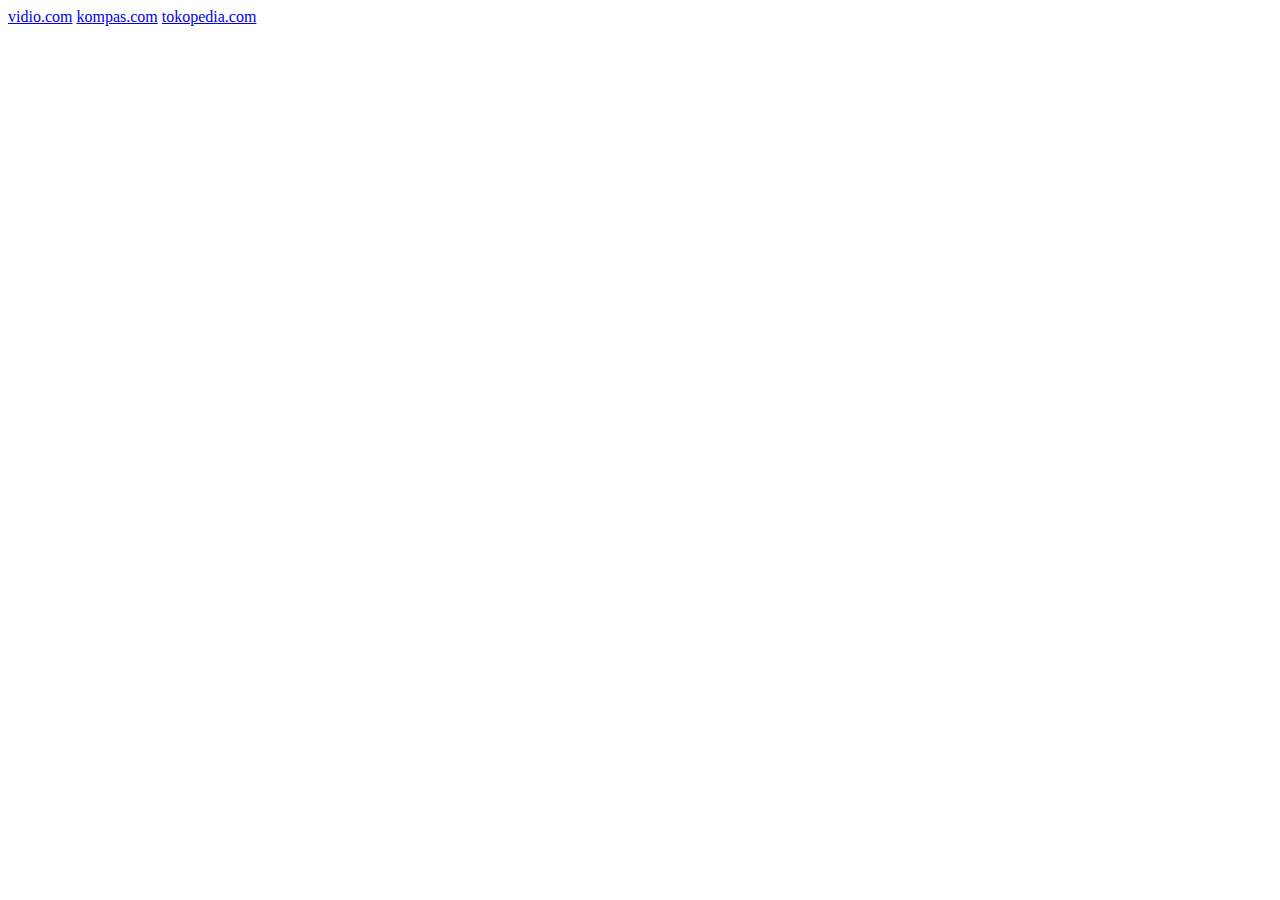
<file: Atribut slection.html>
<DOCTYPE html>
    <html>
        <head>
<style>
a[:target]{
    background-color:green;
}

</style>
</html>
</head>
<a href="https://www.vidio.com/">vidio.com</a>
<a href="https://www.kompas.com"target="_blank">kompas.com</a>
   <a href="https://www.tokopedia.com"target="_top">tokopedia.com</a>    
</body>
</html>
</file>
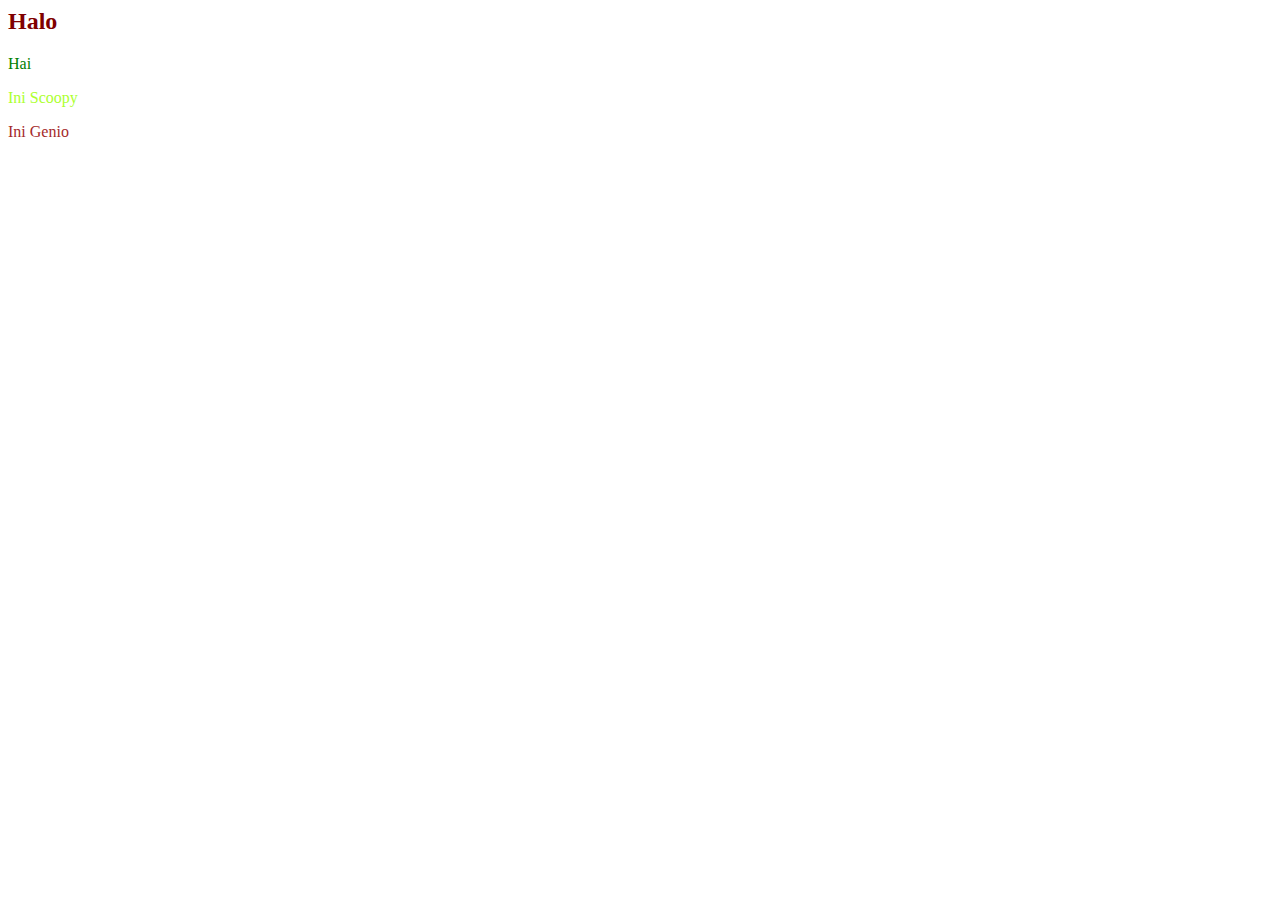
<file: Css Selector.html>
<DOCTYPE html>
    <html>
        <head>
            <style>
                h2 {Color:maroon}
                p {Color:green}
                .motor{color: brown;}
                #scoopy{color:greenyellow}
                </style>
        </head>
        <body>
            <h2>Halo</h2>
            <p>Hai</p>
            <p class="motor"id="scoopy">Ini Scoopy</p>
            <p class="motor"id="Genio">Ini Genio</p>
        </body>
    </html>
</file>
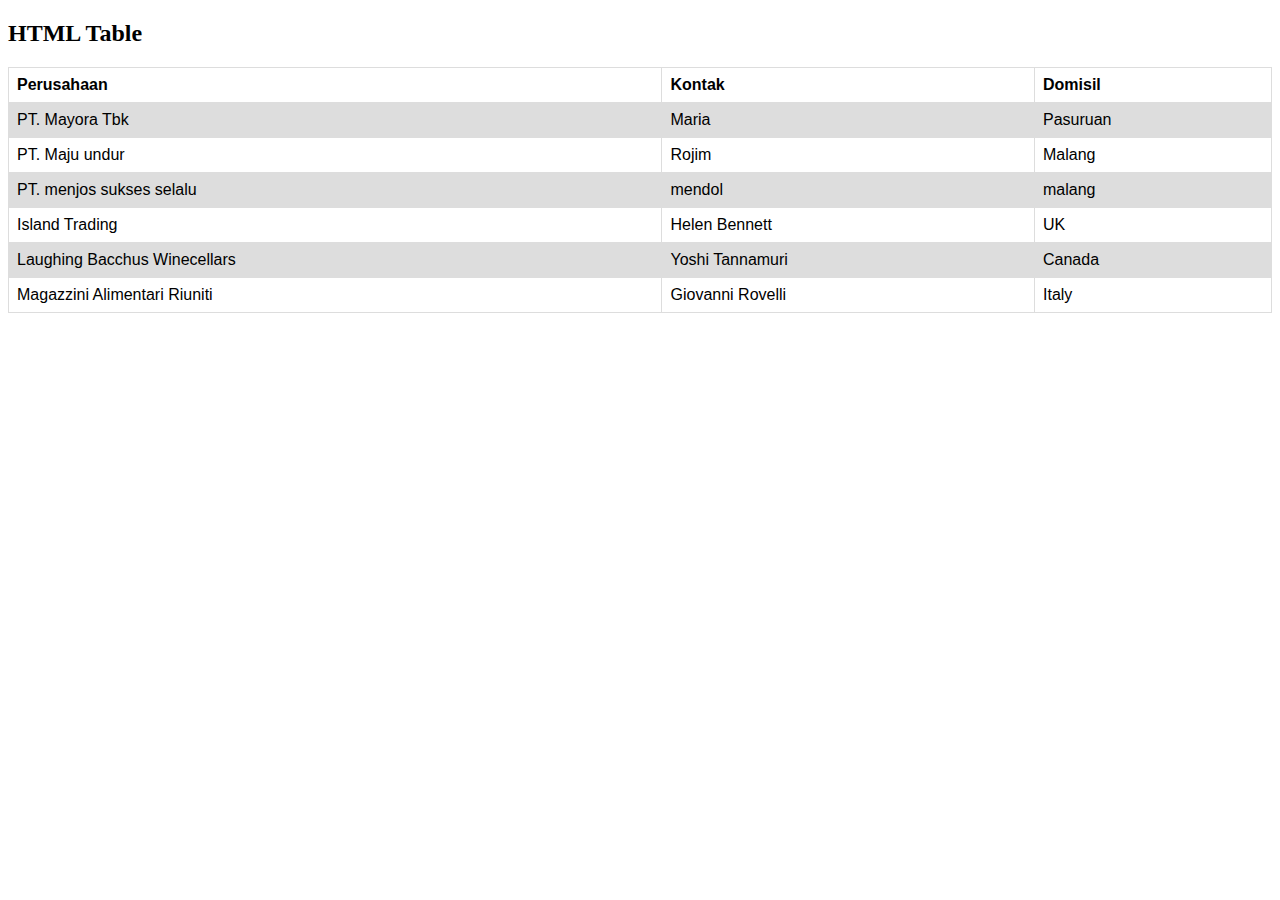
<file: tabel.html>
<!DOCTYPE html>
<html>
<head>
<style>
table {
  font-family: arial, sans-serif;
  border-collapse: collapse;
  width: 100%;
}

td, th {
  border: 1px solid #dddddd;
  text-align: left;
  padding: 8px;
}

tr:nth-child(even) {
  background-color: #dddddd;
}
</style>
</head>
<body>

<h2>HTML Table</h2>

<table>
  <tr>
    <th>Perusahaan</th>
    <th>Kontak</th>
    <th>Domisil</th>
  </tr>
  <tr>
    <td>PT. Mayora Tbk</td>
    <td>Maria</td>
    <td>Pasuruan</td>
  </tr>
  <tr>
    <td>PT. Maju undur</td>
    <td>Rojim</td>
    <td>Malang</td>
  </tr>
  <tr>
    <td>PT. menjos sukses selalu</td>
    <td>mendol</td>
    <td>malang</td>
  </tr>
  <tr>
    <td>Island Trading</td>
    <td>Helen Bennett</td>
    <td>UK</td>
  </tr>
  <tr>
    <td>Laughing Bacchus Winecellars</td>
    <td>Yoshi Tannamuri</td>
    <td>Canada</td>
  </tr>
  <tr>
    <td>Magazzini Alimentari Riuniti</td>
    <td>Giovanni Rovelli</td>
    <td>Italy</td>
  </tr>
</table>

</body>
</html>
</file>
